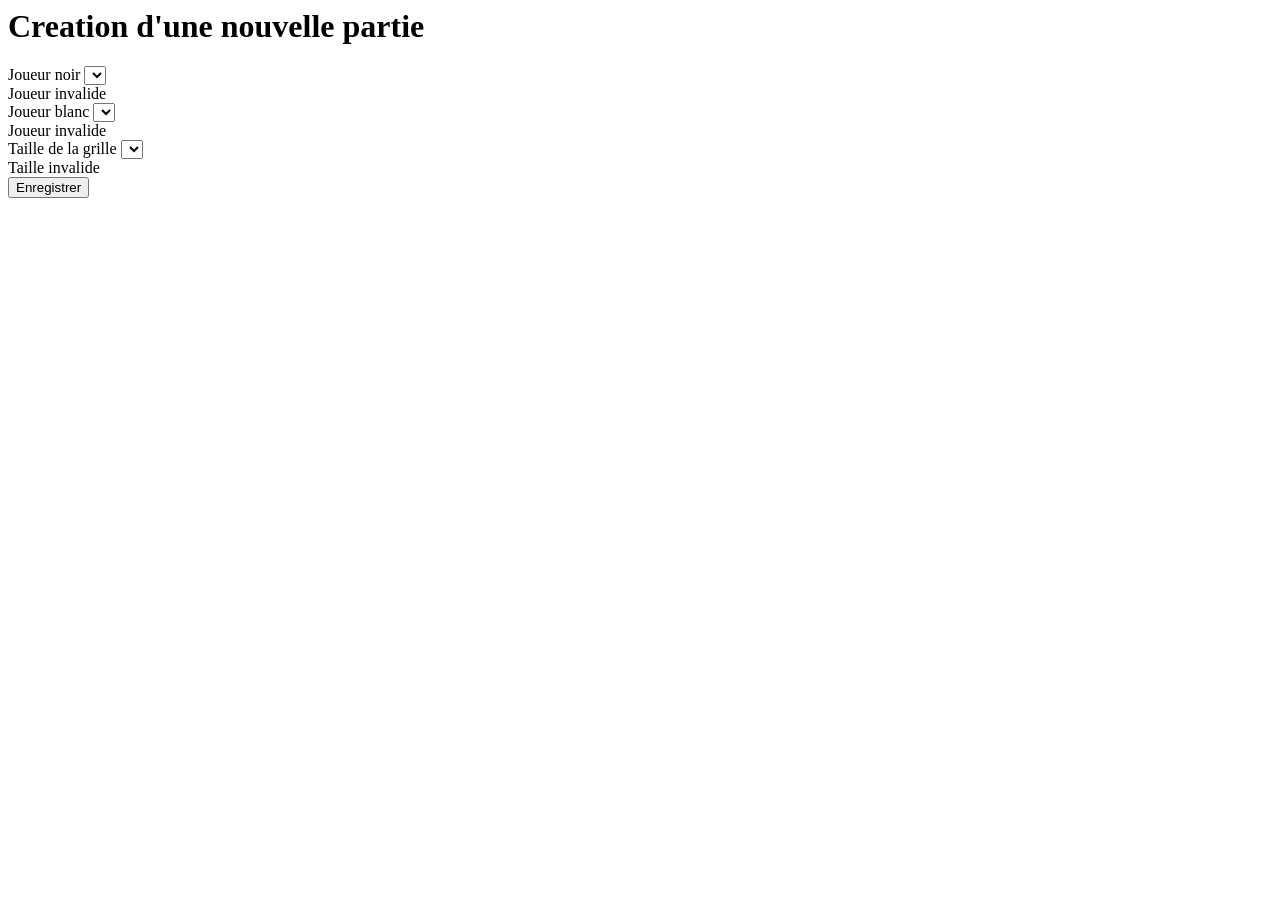
<file: src/main/resources/templates/othello/create.html>
<html th:replace="~{layout :: layout(~{::title}, ~{::content})}" xmlns:th="http://www.thymeleaf.org">
	<head>
		<title th:fragment="title">Création d'une partie</title>
	</head>
	<body>
		<div th:fragment="content">
			<h1>Creation d'une nouvelle partie</h1>
			
			<div class="alert alert-danger" role="alert" th:if="${message}" th:text="${message}"></div>
			<form action="#" th:action="@{/othello/create}" th:object="${game}" method="post">
				<div class="form-group">
					<label for="player_black">Joueur noir</label>
					<select class="form-control" id="player_black" th:field="*{black}">
						<option th:each="c : ${users}" th:value="${c.id}" th:text="${c.username}"></option>
					</select>
					<div class="alert alert-danger" th:if="${#fields.hasErrors('black')}" th:errors="*{black}">Joueur invalide</div>
				</div>
				<div class="form-group">
					<label for="player_white">Joueur blanc</label>
					<select class="form-control" id="player_white" th:field="*{white}">
						<option th:each="c : ${users}" th:value="${c.id}" th:text="${c.username}"></option>
					</select>
					<div class="alert alert-danger" th:if="${#fields.hasErrors('white')}" th:errors="*{white}">Joueur invalide</div>
				</div>
				<div class="form-group">
					<label for="game_size">Taille de la grille</label>
					<select class="form-control" id="game_size" th:field="*{size}">
						<option th:each="c : ${sizes}" th:value="${c.name()}" th:text="${c.toString()}"></option>
					</select>
					<div class="alert alert-danger" th:if="${#fields.hasErrors('size')}" th:errors="*{size}">Taille invalide</div>
				</div>
								
				<button type="submit" class="btn btn-primary">Enregistrer</button>
			</form>
		</div>
	</body>
</html>
</file>
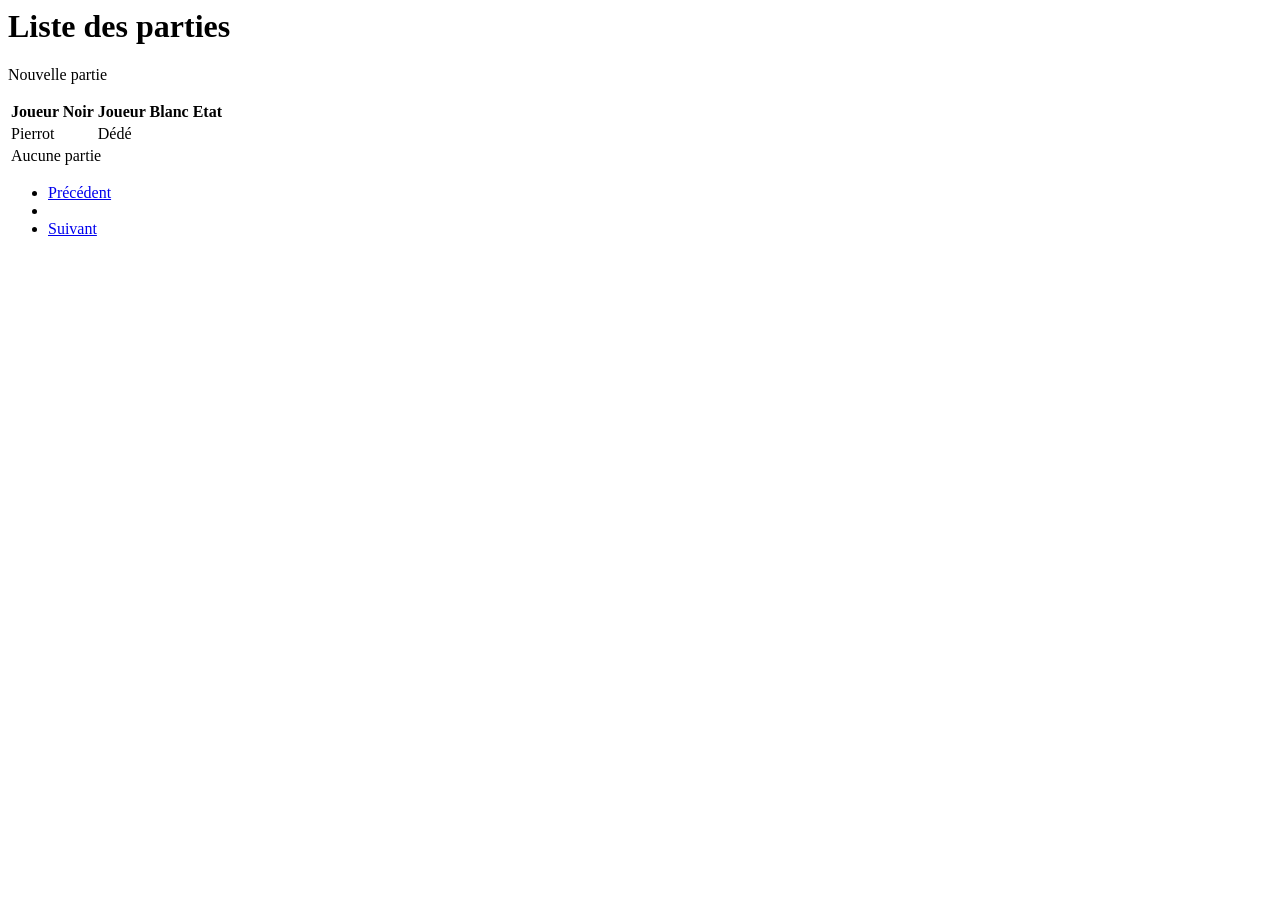
<file: src/main/resources/templates/othello/list.html>
<html th:replace="~{layout :: layout(~{::title}, ~{::content})}" xmlns:th="http://www.thymeleaf.org">
	<head>
		<title th:fragment="title">Liste des parties</title>
	</head>
	<body>
		<div th:fragment="content">
			<h1>Liste des parties</h1>
			
			<p>
				<a th:href="@{/othello/create}" class="btn btn-secondary" role="button" aria-pressed="true">Nouvelle partie</a>
			</p>
			
			<table class="table">
				<thead class="thead-dark">
					<tr>
						<th>Joueur Noir</th>
						<th>Joueur Blanc</th>
						<th>Etat</th>
						<th></th>
					</tr>
				</thead>
				<tbody>
					<tr th:each="game : ${games}" th:object="${game}">
						<td th:text="*{black.username}">Pierrot</td>
						<td th:text="*{white.username}">Dédé</td>
						<td>
							<span th:if="${game.status.name() == 'STARTED'}" th:text="|Tour : ${game.turn.name() == 'BLACK' ? 'Noir' : 'Blanc'}|"></span>
							<span th:if="${game.status.name() == 'FINISHED'}" th:text="|Victoire : ${game.winner.username}|"></span>
						</td>
						<td>
							<a th:href="@{|/othello/play/*{id}|}" class="btn btn-primary" role="button">
								<span class="oi oi-pencil" title="Continuer" aria-hidden="true"></span>
							</a>
							<a th:href="@{|/othello/delete/*{id}|}" class="btn btn-danger" role="button">
								<span class="oi oi-delete" title="Supprimer" aria-hidden="true"></span>
							</a>
						</td>
					</tr>
					<tr th:if="${games.totalElements == 0}">
						<td colspan="4">Aucune partie</td>
					</tr>
				</tbody>
			</table>
			
			<nav aria-label="Page navigation" th:if="${games.totalPages > 0}">
				<ul class="pagination">
					<li class="page-item" th:classappend="${games.getNumber() == 0} ? disabled">
						<a class="page-link" href="#" th:href="@{/othello/list(page=${games.getNumber() - 1})}">Précédent</a>
					</li>
					<li class="page-item" th:classappend="${games.getNumber() == page - 1} ? active"
						th:each="page: ${#numbers.sequence(1, games.totalPages)}">
						<a th:text="${page}" class="page-link" href="#" th:href="@{/othello/list(page=${page - 1})}"></a>
					</li>
					<li class="page-item" th:classappend="${games.getNumber() == games.totalPages - 1} ? disabled">
						<a class="page-link" href="#" th:href="@{/othello/list(page=${games.getNumber() + 1})}">Suivant</a>
					</li>
				</ul>
			</nav>
		</div>
	</body>
</html>
</file>
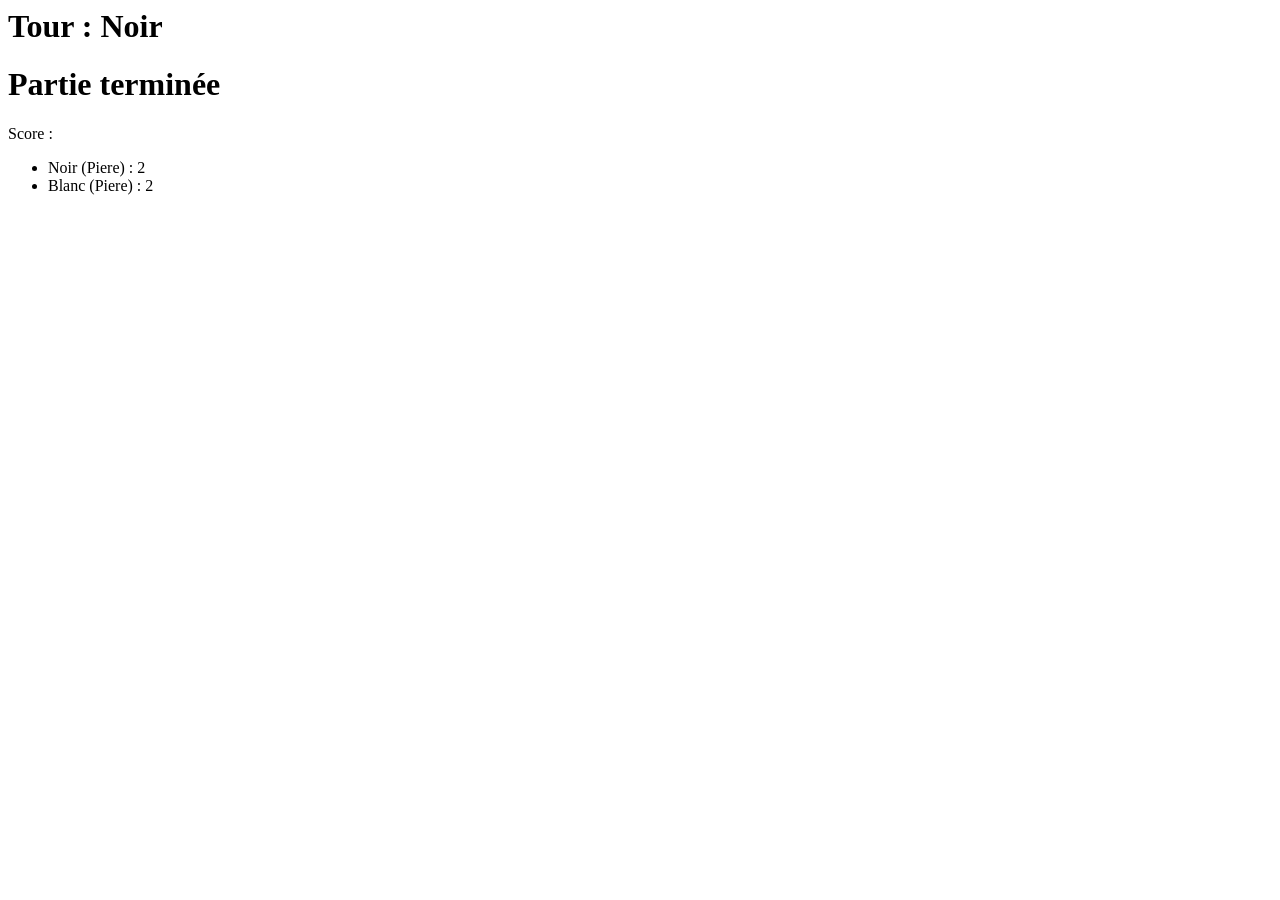
<file: src/main/resources/templates/othello/play.html>
<html th:replace="~{layout :: layout(~{::title}, ~{::content})}" xmlns:th="http://www.thymeleaf.org">
	<head>
		<title th:fragment="title" th:text="|${game.black.username} contre ${game.white.username}|"></title>
	</head>
	<body>
		<div th:fragment="content">
			<h1 th:if="${game.turn != null}">Tour : <span th:text="${game.turn.name() == 'BLACK'} ? 'Noir' : 'Blanc'">Noir</span></h1>
			<h1 th:if="${game.turn == null}">Partie terminée</h1>
			<div>
				Score :
				<ul>
					<li>Noir (<span th:text="${game.black.username}">Piere</span>) : <span th:text="${game.blackScore}">2</span></li>
					<li>Blanc (<span th:text="${game.white.username}">Piere</span>) : <span th:text="${game.whiteScore}">2</span></li>
				</ul>
			
			</div>
			
			<div class="alert alert-danger" role="alert" th:if="${message}" th:text="${message}"></div>
			<table class="othello-board">
				<tr th:each="y: ${#numbers.sequence(0, game.size.height - 1)}">
					<td th:each="x: ${#numbers.sequence(0, game.size.width - 1)}">
						<a href="#" class="pawn"
							th:classappend="${#strings.toLowerCase(game.getPawnColorAt(x, y))}"
							th:href="@{|/othello/play/${game.id}/${x}/${y}|}"></a>
					</td>
				</tr>
			</table>
			
		</div>
	</body>
</html>
</file>
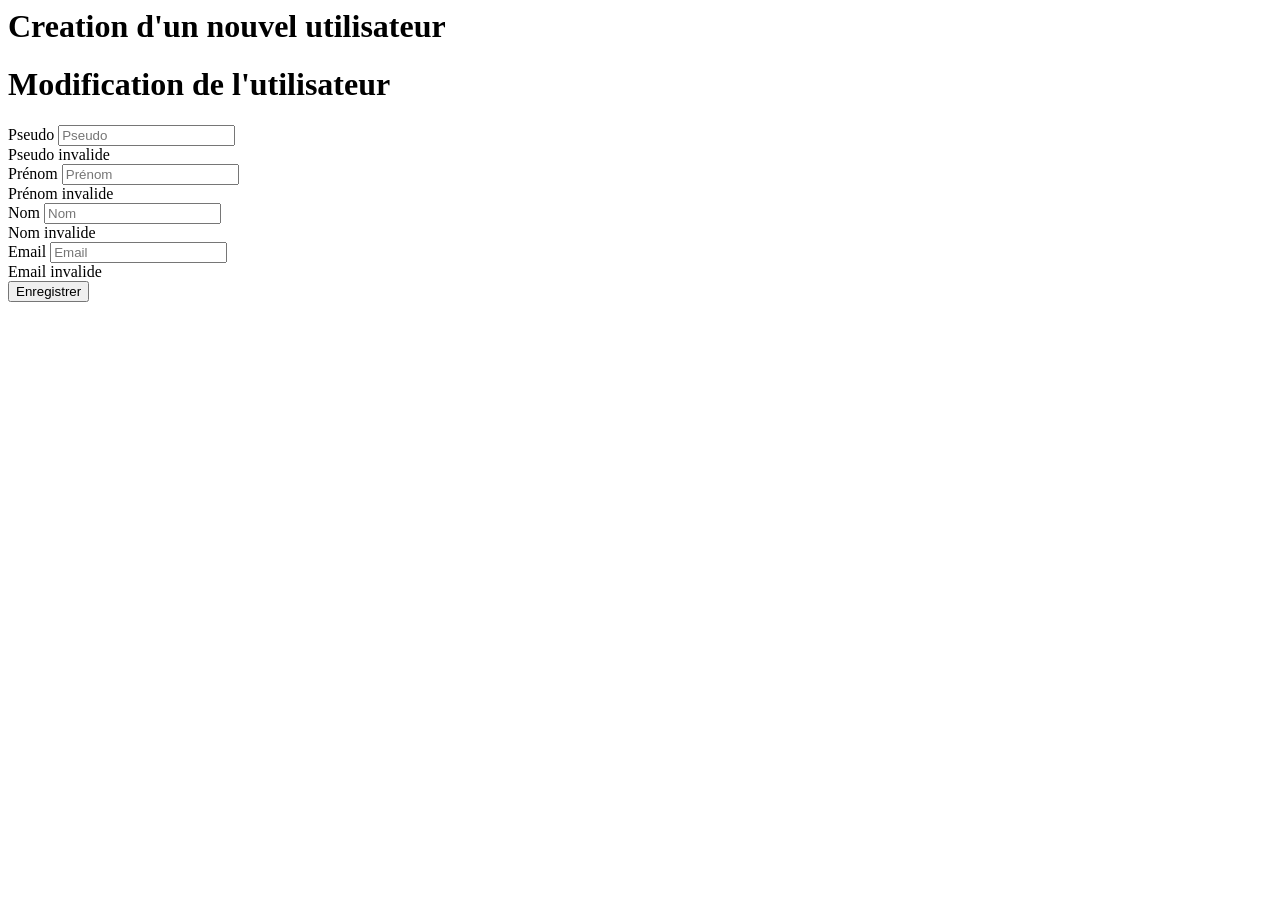
<file: src/main/resources/templates/user/edit.html>
<html th:replace="~{layout :: layout(~{::title}, ~{::content})}" xmlns:th="http://www.thymeleaf.org">
	<head>
		<title th:fragment="title">Gestion des utilisateurs</title>
	</head>
	<body>
		<div th:fragment="content">
			<h1 th:if="${user.id == null}">Creation d'un nouvel utilisateur</h1>
			<h1 th:if="${user.id != null}">Modification de l'utilisateur</h1>
			
			<form action="#" th:action="@{/user/edit}" th:object="${user}" method="post">
				<input type="hidden" th:field="*{id}" />
				<div class="form-group">
					<label for="pseudo">Pseudo</label>
					<input type="text" class="form-control" id="pseudo" placeholder="Pseudo" th:field="*{username}">
					<div class="alert alert-danger" th:if="${#fields.hasErrors('username')}" th:errors="*{username}">Pseudo invalide</div>
				</div>
				<div class="form-group">
					<label for="firstname">Prénom</label>
					<input type="text" class="form-control" id="firstname" placeholder="Prénom" th:field="*{firstname}">
					<div class="alert alert-danger" th:if="${#fields.hasErrors('firstname')}" th:errors="*{firstname}">Prénom invalide</div>
				</div>
				<div class="form-group">
					<label for="name">Nom</label>
					<input type="text" class="form-control" id="name" placeholder="Nom" th:field="*{name}">
					<div class="alert alert-danger" th:if="${#fields.hasErrors('name')}" th:errors="*{name}">Nom invalide</div>
				</div>
				<div class="form-group">
					<label for="email">Email</label>
					<input type="text" class="form-control" id="email" placeholder="Email" th:field="*{email}">
					<div class="alert alert-danger" th:if="${#fields.hasErrors('email')}" th:errors="*{email}">Email invalide</div>
				</div>
				
				<button type="submit" class="btn btn-primary">Enregistrer</button>
			</form>
		</div>
	</body>
</html>
</file>
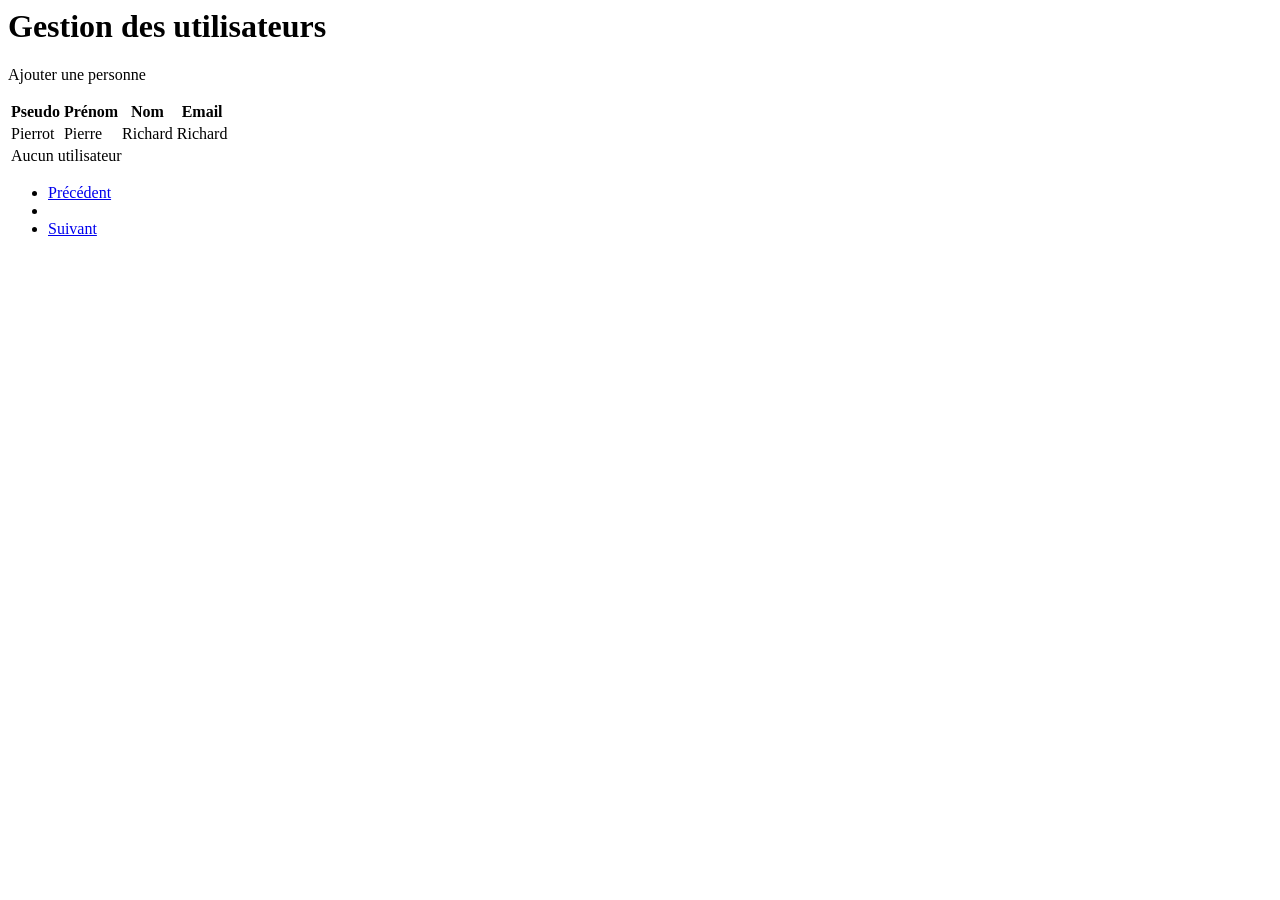
<file: src/main/resources/templates/user/list.html>
<html th:replace="~{layout :: layout(~{::title}, ~{::content})}" xmlns:th="http://www.thymeleaf.org">
	<head>
		<title th:fragment="title">Gestion des utilisateurs</title>
	</head>
	<body>
		<div th:fragment="content">
			<h1>Gestion des utilisateurs</h1>
			
			<p>
				<a th:href="@{/user/add}" class="btn btn-secondary" role="button" aria-pressed="true">Ajouter une personne</a>
			</p>
			
			<table class="table">
				<thead class="thead-dark">
					<tr>
						<th>Pseudo</th>
						<th>Prénom</th>
						<th>Nom</th>
						<th>Email</th>
						<th></th>
					</tr>
				</thead>
				<tbody>
					<tr th:each="user : ${users}" th:object="${user}">
						<td th:text="*{username}">Pierrot</td>
						<td th:text="*{firstname}">Pierre</td>
						<td th:text="*{name}">Richard</td>
						<td th:text="*{email}">Richard</td>
						<td>
							<a th:href="@{|/user/edit/*{id}|}" class="btn btn-primary" role="button">
								<span class="oi oi-pencil" title="Modifier" aria-hidden="true"></span>
							</a>
							<a th:href="@{|/user/delete/*{id}|}" class="btn btn-danger" role="button">
								<span class="oi oi-delete" title="Supprimer" aria-hidden="true"></span>
							</a>
						</td>
					</tr>
					<tr th:if="${users.totalElements == 0}">
						<td colspan="5">Aucun utilisateur</td>
					</tr>
				</tbody>
			</table>
			
			<nav aria-label="Page navigation" th:if="${users.totalPages > 0}">
				<ul class="pagination">
					<li class="page-item" th:classappend="${users.getNumber() == 0} ? disabled">
						<a class="page-link" href="#" th:href="@{/user(page=${users.getNumber() - 1})}">Précédent</a>
					</li>
					<li class="page-item" th:classappend="${users.getNumber() == page - 1} ? active"
						th:each="page: ${#numbers.sequence(1, users.totalPages)}">
						<a th:text="${page}" class="page-link" href="#" th:href="@{/user(page=${page - 1})}"></a>
					</li>
					<li class="page-item" th:classappend="${users.getNumber() == users.totalPages - 1} ? disabled">
						<a class="page-link" href="#" th:href="@{/user(page=${users.getNumber() + 1})}">Suivant</a>
					</li>
				</ul>
			</nav>
		</div>
	</body>
</html>
</file>
